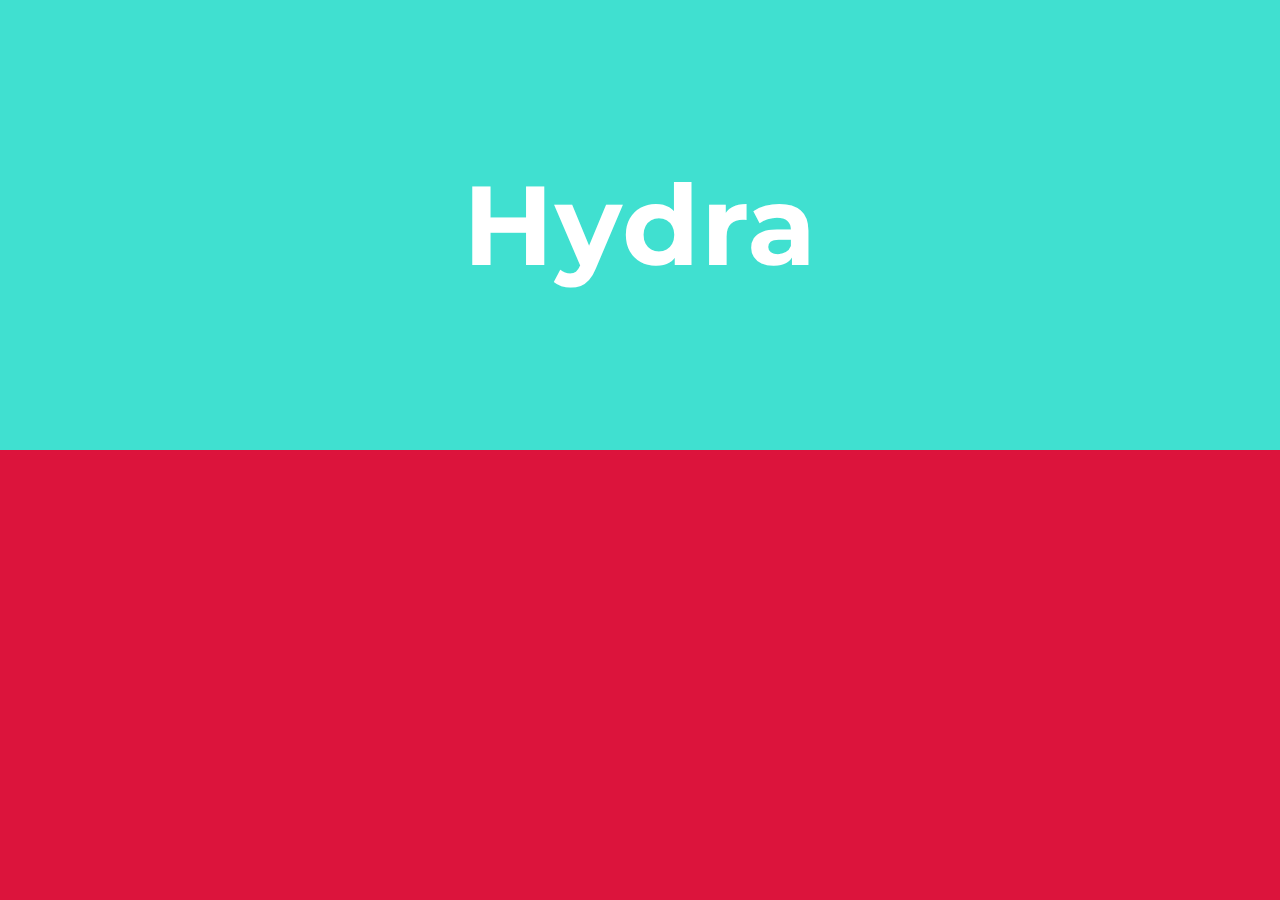
<file: index.html>
<!DOCTYPE html>
<html lang="en">

<head>
    <meta charset="UTF-8">
    <meta http-equiv="X-UA-Compatible" content="IE=edge">
    <meta name="viewport" content="width=device-width, initial-scale=1.0">
    <title>Hydra</title>
    <link rel="shortcut icon" href="./assets/video-game.svg">
    <link rel="stylesheet" href="styles/style.css">
    <link rel="stylesheet" href="styles/mobile.css" media="(max-width:630px)">
    <link rel="stylesheet" href="styles/small.css" media="(max-width:350px)">

    <link rel="stylesheet" href="https://cdnjs.cloudflare.com/ajax/libs/font-awesome/5.15.2/css/all.min.css" integrity="sha512-HK5fgLBL+xu6dm/Ii3z4xhlSUyZgTT9tuc/hSrtw6uzJOvgRr2a9jyxxT1ely+B+xFAmJKVSTbpM/CuL7qxO8w==" crossorigin="anonymous" />
    <script src="https://code.jquery.com/jquery-3.6.0.min.js" integrity="sha256-/xUj+3OJU5yExlq6GSYGSHk7tPXikynS7ogEvDej/m4=" crossorigin="anonymous"></script>

</head>

<body>
    <section id="header">
        <button class="fas fa-bars" id="hamburger"></button>
        <div class="menu">
            <ul>
                <li><a href="services.html" style="color: black;">Services</a></li>
                <li><a href="videos.html" style="color: black;">Videos</a></li>
                <li><a href="about.html" style="color: black;">About</a></li>
            </ul>
            <strong>Copyright © 2021 Hydra Official Site.</strong>
        </div>
        <p>Hydra</p>
    </section>
    <section id="links">
        <ul>
            <li id="link1"><a href="https://www.instagram.com/hydra.cy/" target="_blank"><i class="fab fa-instagram"></i></a></li>
            <li id="link2"><a href="https://vm.tiktok.com/ZS7xrXhV/" target="_blank"><i class="fab fa-tiktok"></i></a></li>
            <li id="link3"><a href="https://discord.gg/smM9zB7sn3" target="_blank"><i class="fab fa-discord"></i></a></li>
            <li id="link4"><a href="https://www.youtube.com/channel/UCzn4O-ZoLZtzul2dI3BCnhQ" target="_blank"><i class="fab fa-youtube"></i></a></li>
        </ul>
    </section>

    <script src="js/script.js"></script>
    <script src="js/jquery.js"></script>
</body>

</html>
</file>
<file: styles/style.css>
@import url('https://fonts.googleapis.com/css2?family=Montserrat:ital,wght@1,400;1,700&display=swap');
@import url('https://fonts.googleapis.com/css2?family=Poppins&display=swap');
* {
    margin: 0;
    padding: 0;
    box-sizing: border-box;
}

body {
    color: white;
    font-family: 'Montserrat', sans-serif;
    letter-spacing: 0.1rem;
    position: fixed;
    width: 100%;
}

a {
    text-decoration: none;
    color: white;
}

ul {
    list-style-type: none;
}

#header {
    width: 100%;
    min-height: 50vh;
    background: turquoise;
    display: flex;
    justify-content: center;
    align-items: center;
    position: relative;
}

#header #hamburger {
    position: absolute;
    top: 15px;
    right: 15px;
    background-color: transparent;
    border: none;
    color: white;
    font-size: 1.5rem;
    z-index: 10;
}

#header #hamburger:hover {
    color: #999;
    transition: all 0.2s ease;
}

#header .menu {
    padding: 2rem;
    width: 100%;
    height: 100vh;
    background-color: rgba(255, 255, 255, 0.863);
    display: none;
    position: absolute;
    color: black;
    font-family: sans-serif;
    top: 0;
    left: 0;
    right: 0;
    bottom: 0;
    text-align: center;
}

#header .menu ul {
    margin: 5rem;
    font-family: 'Poppins', sans-serif;
}

#header .menu strong {
    position: absolute;
    bottom: 0;
    right: 0;
    margin: 0.5rem;
}

#header .menu ul li {
    margin: 0.5rem;
    font-size: 1.2rem;
}

#header .menu ul li a:hover {
    text-decoration: underline;
}

#header p {
    font-size: 7rem;
    animation-name: pop;
    animation-duration: 1s;
    font-weight: bold;
}

#links {
    width: 100%;
    min-height: 50vh;
    background: crimson;
    display: flex;
    align-items: center;
    justify-content: center;
    width: 100%;
}

#links ul {
    display: flex;
}

#links ul li {
    margin: 4rem;
    font-size: 3rem;
    animation-name: pop;
    animation-duration: 1s;
}

@keyframes pop {
    0% {
        opacity: 0;
    }
    100% {
        opacity: 1;
    }
}
</file>
<file: styles/mobile.css>
#links ul li {
    margin: 1.5rem;
}

#header p {
    font-size: 5rem;
}
</file>
<file: styles/small.css>
#links ul li {
    font-size: 2rem;
}
</file>
